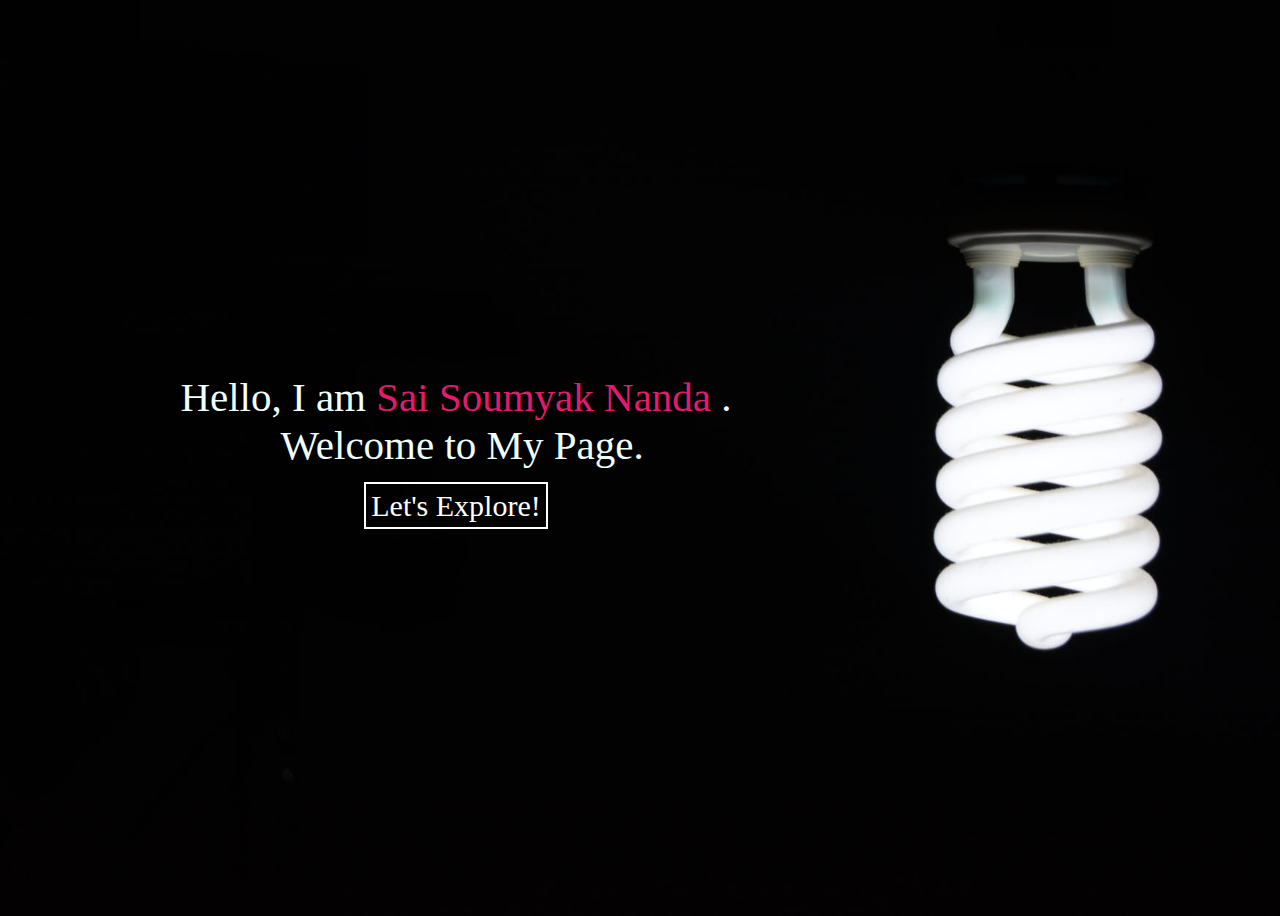
<file: index.html>
<!DOCTYPE html>
<html lang="en">

<head>
    <meta charset="UTF-8">
    <link rel="icon" type="favicon" href="main/static/lappy.png">
    <link rel="stylesheet" type="text/css" href="index-style.css">
    <title>Its's Me Sai!^^</title>
</head>

<body>

    <div id="flex">
        <div id="text">
            <div id="msg">Hello, I am  <a href="main/home.html#about"><span id="highlight">Sai Soumyak Nanda </span>.</a> </div>
            <div id="line2">Welcome to My Page.</div>
        </div>
        <div id="Exp-btn">
            <a href="main/home.html" id="home-link"> <span id="explore">Let's Explore!</span></a>
        </div>
    </div>


</body>

</html>
</file>
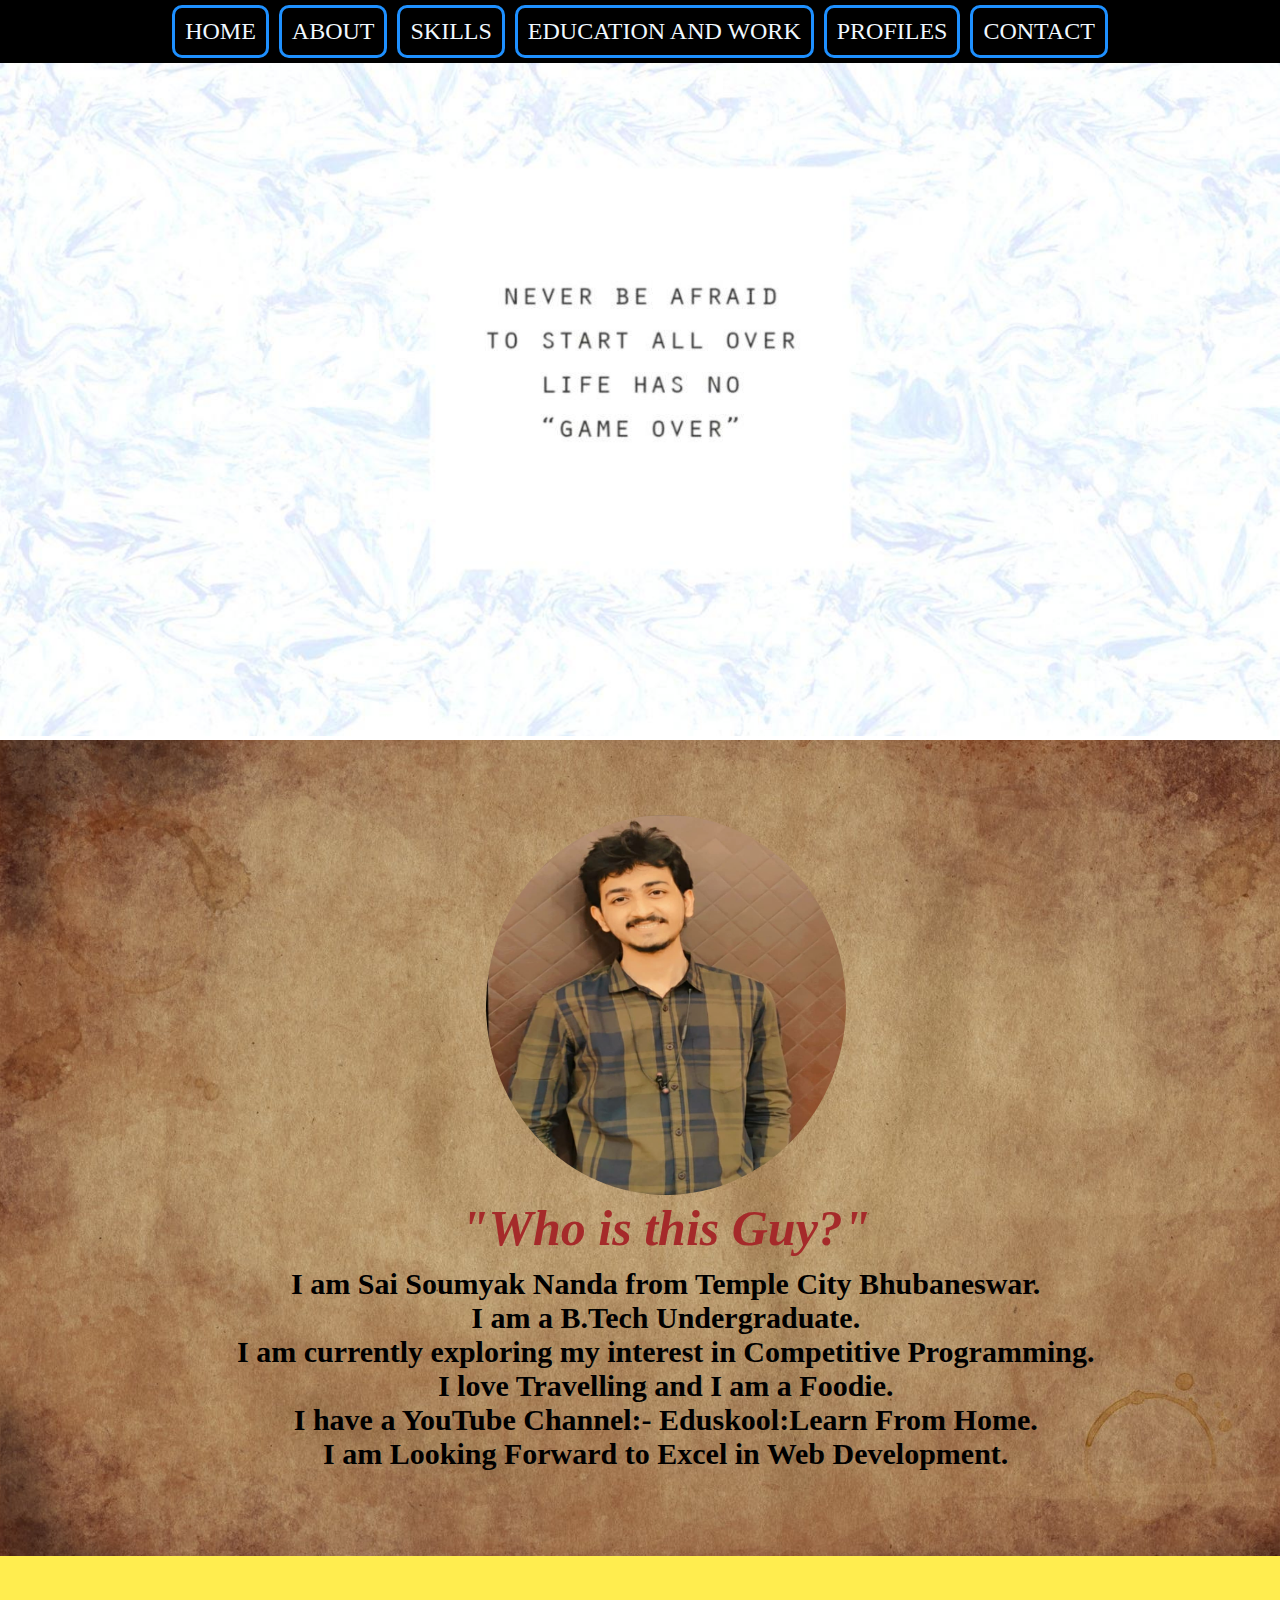
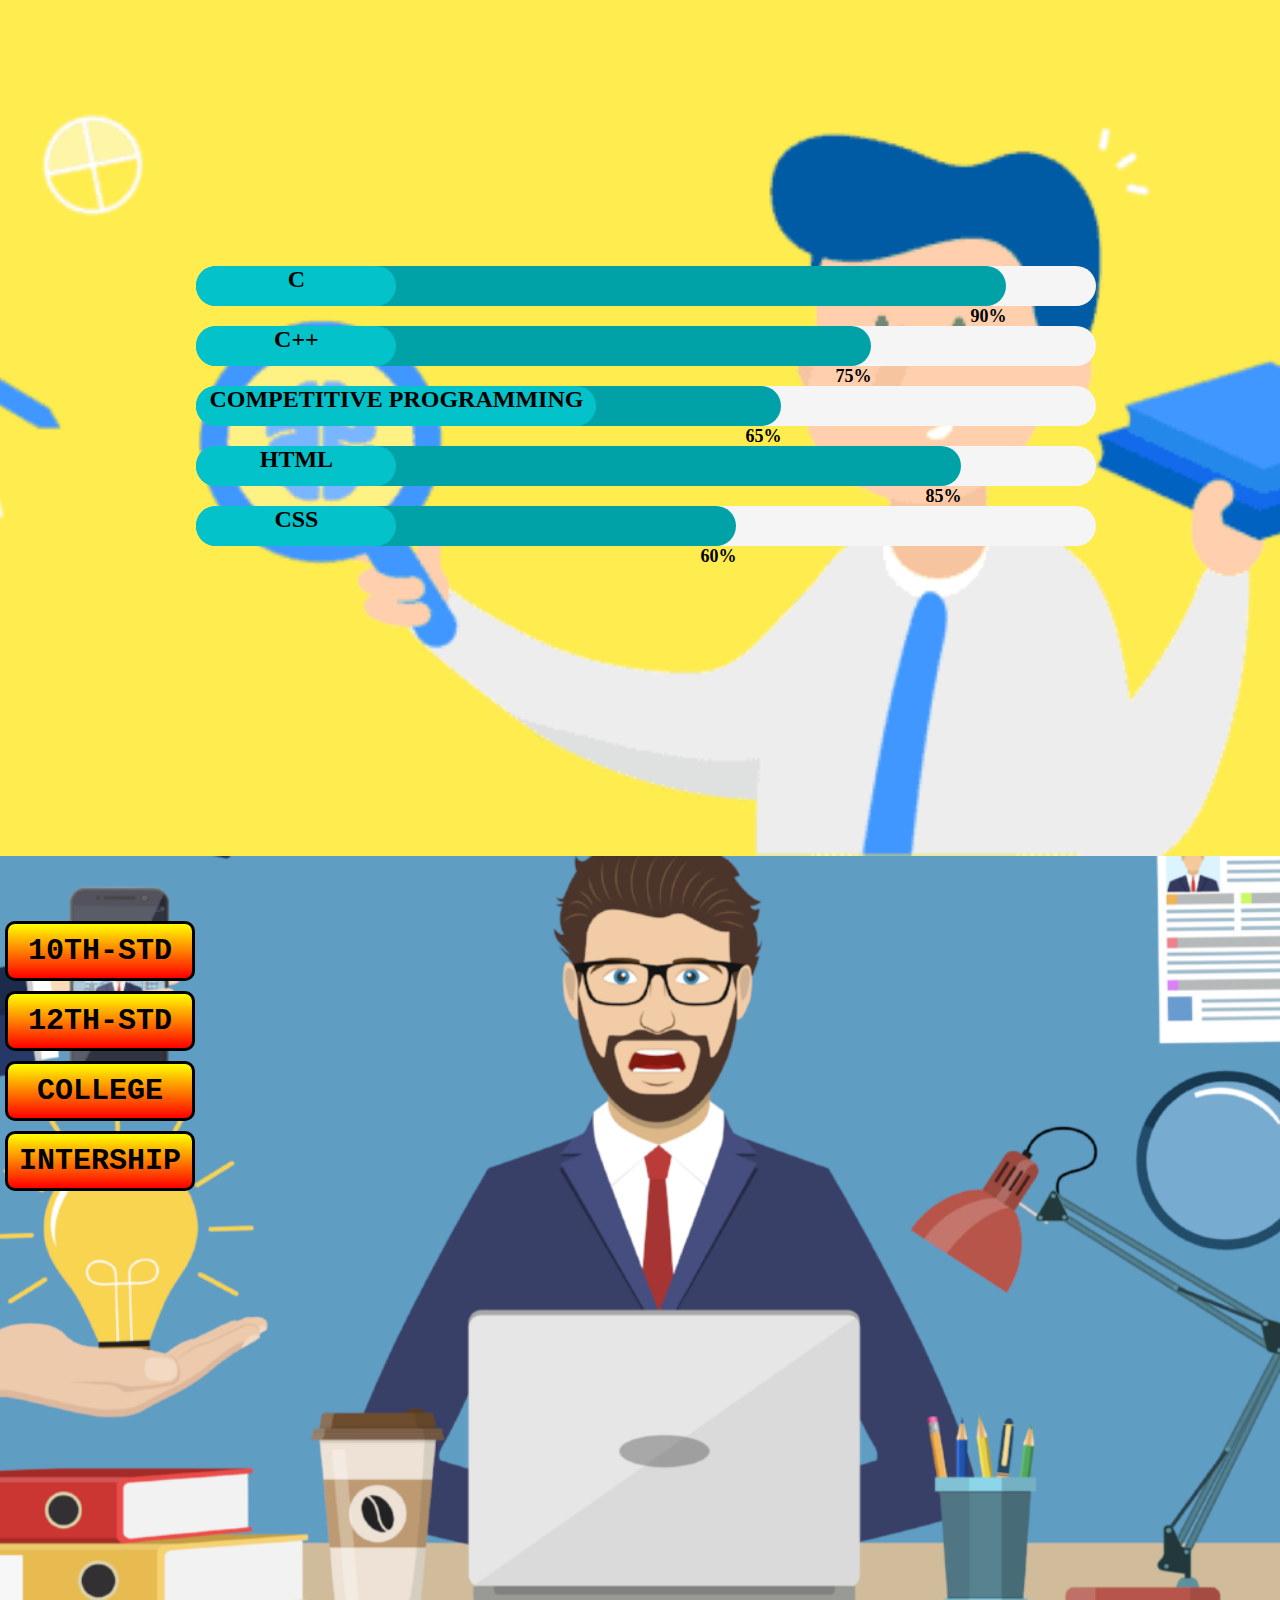
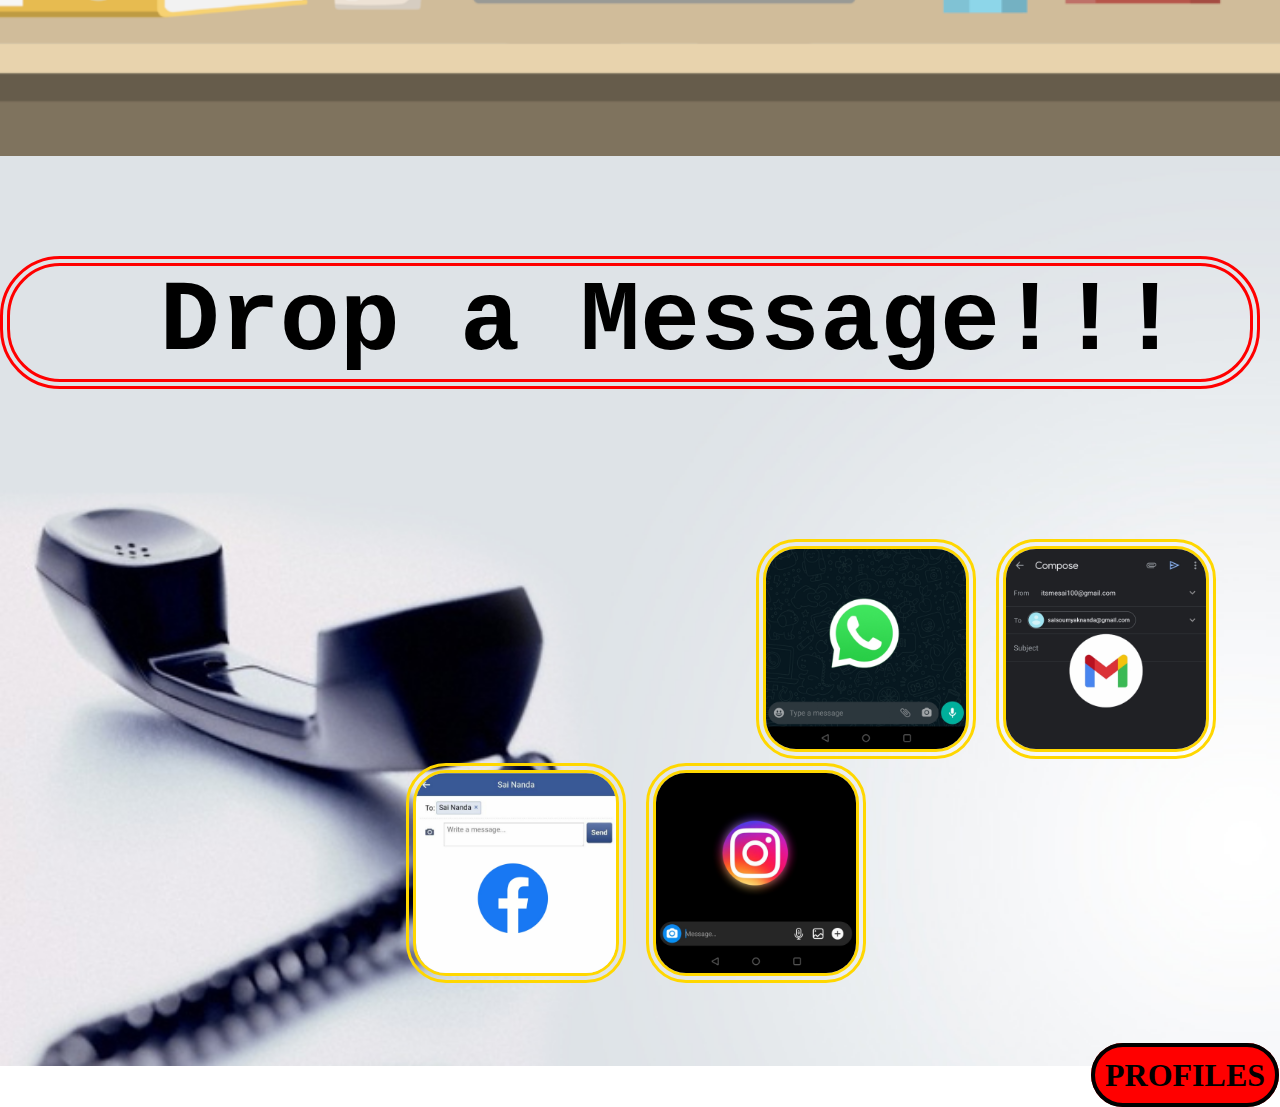
<file: home.html>
<!DOCTYPE html>
<html lang="en">
<head>
    <meta charset="UTF-8">
    <title>Homepage</title>
    <link rel="icon" type="favicon" href="static/lappy.png">
    <link rel="stylesheet" type="text/css" href="home-style.css">
</head>
<body>
   
    <div id="header">
        <div id="home-h" class="hbtn"><a href="index.html">HOME</a> </div>
        <div id="about-h" class="hbtn"><a href="#about">ABOUT</a> </div>
        <div id="skills-h" class="hbtn"><a href="#skills">SKILLS</a> </div>
        <div id="Edu-work-h" class="hbtn"><a href="#edu-work">EDUCATION AND WORK</a> </div>
        <div id="Profiles" class="hbtn"><a href="profile.html">PROFILES</a> </div>
        <div id="Contact" class="hbtn"><a href="#contact">CONTACT</a> </div>
    </div>
    <div id="hoempage1">
        <img id="homepage-img" src="static/homepage.jpg" alt="img">
    </div>
    <div id="about">
    <div id="photo">
        <img src="static\imgpp1.jpg" alt="sai nanda" id="my-photo">
    </div>
    <div id="title-bold">
        "Who is this Guy?"
    </div>
    <div id="about-me">
         I am Sai Soumyak Nanda from Temple City Bhubaneswar. <br>
         I am a B.Tech Undergraduate.<br>
         I am currently exploring my interest in Competitive Programming.<br>
         I love Travelling and I am a Foodie.<br>
         I have a YouTube Channel:- Eduskool:Learn From Home.<br>
         I am Looking Forward to Excel in Web Development.

    </div>
    </div>

    <div id="skills">
        
        <div class="skill-bar">
            <div class="skill-prog wid-90">
                <div id="skill-name">C</div>
                90%
            </div>
           
        </div>

        <div class="skill-bar">
            <div class="skill-prog wid-75">
                <div id="skill-name">C++</div>
                75%
             </div>
            
        </div>

        <div class="skill-bar">
            <div class="skill-prog wid-65">
                <div id="skill-name">COMPETITIVE PROGRAMMING</div>
                65%
            </div>
            
        </div>

        <div class="skill-bar">
            <div class="skill-prog wid-85">
                <div id="skill-name">HTML</div>
                85%
            </div>

        </div>

        <div class="skill-bar">
            <div class="skill-prog wid-60">
                <div id="skill-name">CSS</div>
                     60%
            </div>
            
        </div>


    </div>
    <div id="edu-work">
        <div id="ew-head">
            <div id="flex"><a id="std10" href="#cont-10">10TH-STD</a></div>
            <div id="flex"><a id="std12" href="#cont-12">12TH-STD</a></div>
            <div id="flex" ><a id="stdclg" href="#cont-clg">COLLEGE</a></div>
            <div id="flex"><a id="stdint" href="#cont-intern">INTERSHIP</a></div>
        </div>
                

                <div id="cont-10">
                    <a class="X" href="#std10">X</a>
                    <div id="para">
                        <p class="inst">DAV PUBLIC SCHOOL</p>
                        <p class="inst">KALINGA NAGAR BHUBANESWAR</p>
                        <p>YEAR:-2016-17</p>
                        <p>PERCENTAGE:-93.6%</p>
                    </div>
                </div>

           
            
            <div id="cont-12">
                <a class="X" href="#std12">X</a>
                <div id="para">
                    <p class="inst">DAV PUBLIC SCHOOL</p>
                    <p class="inst">KALINGA NAGAR BHUBANESWAR</p>
                    <p>YEAR:-2018-19</p>
                    <p>PERCENTAGE:-90.6%</p>
                </div>
           
            </div>

  
       
        <div id="cont-clg">
            <a class="X" href="#stdclg">X</a>
            <div id="para">
                <p class="inst">COLLEGE OF ENGINEERING AND TECHNOLOGY</p>
                <p class="inst">GHATIKIA BHUBANESWAR</p>
                <p>BRANCH:- CIVIL</p>
                <p>YEAR:-2020-PRESENT-2024</p>
            </div>
       
        </div>


   
    <div id="cont-intern">
        <a class="X" href="#stdint">X</a>
        <div id="para">
            <p class="inst">CODING NINJAS</p>
            <p>POSITION:- TEACHING ASSISTANT</p>
            <p>SUBJECT:- C++</p>
            <p>YEAR:-June'2021-PRESENT</p>
        </div>
    </div>

</div>

      <div id="contact">
                <p id="title">Drop a Message!!!</p>
                <div id="row-flex">
                <a href="https://wa.me/917978723471"><img id="imgs" class="first-1" src="static/wac.jpg" alt="wa"></a>
                <a href="mailto:saisoumyaknanda@gmail.com"><img id="imgs" src="static/gmc.jpg" alt="gm"></a>
                <a  href="https://www.facebook.com/SAINANDA.59/"><img id="imgs" src="static/fbc.jpg" alt="fc"></a>
                <a href="https://www.instagram.com/_.saaaii._/"><img id="imgs" src="static/igc.jpg" alt="ig"></a>
            </div>
            <div id="cont-prof"><a id="cont-end" href="profile.html">PROFILES</a> </div>
      </div>


</body>
</html>
</file>
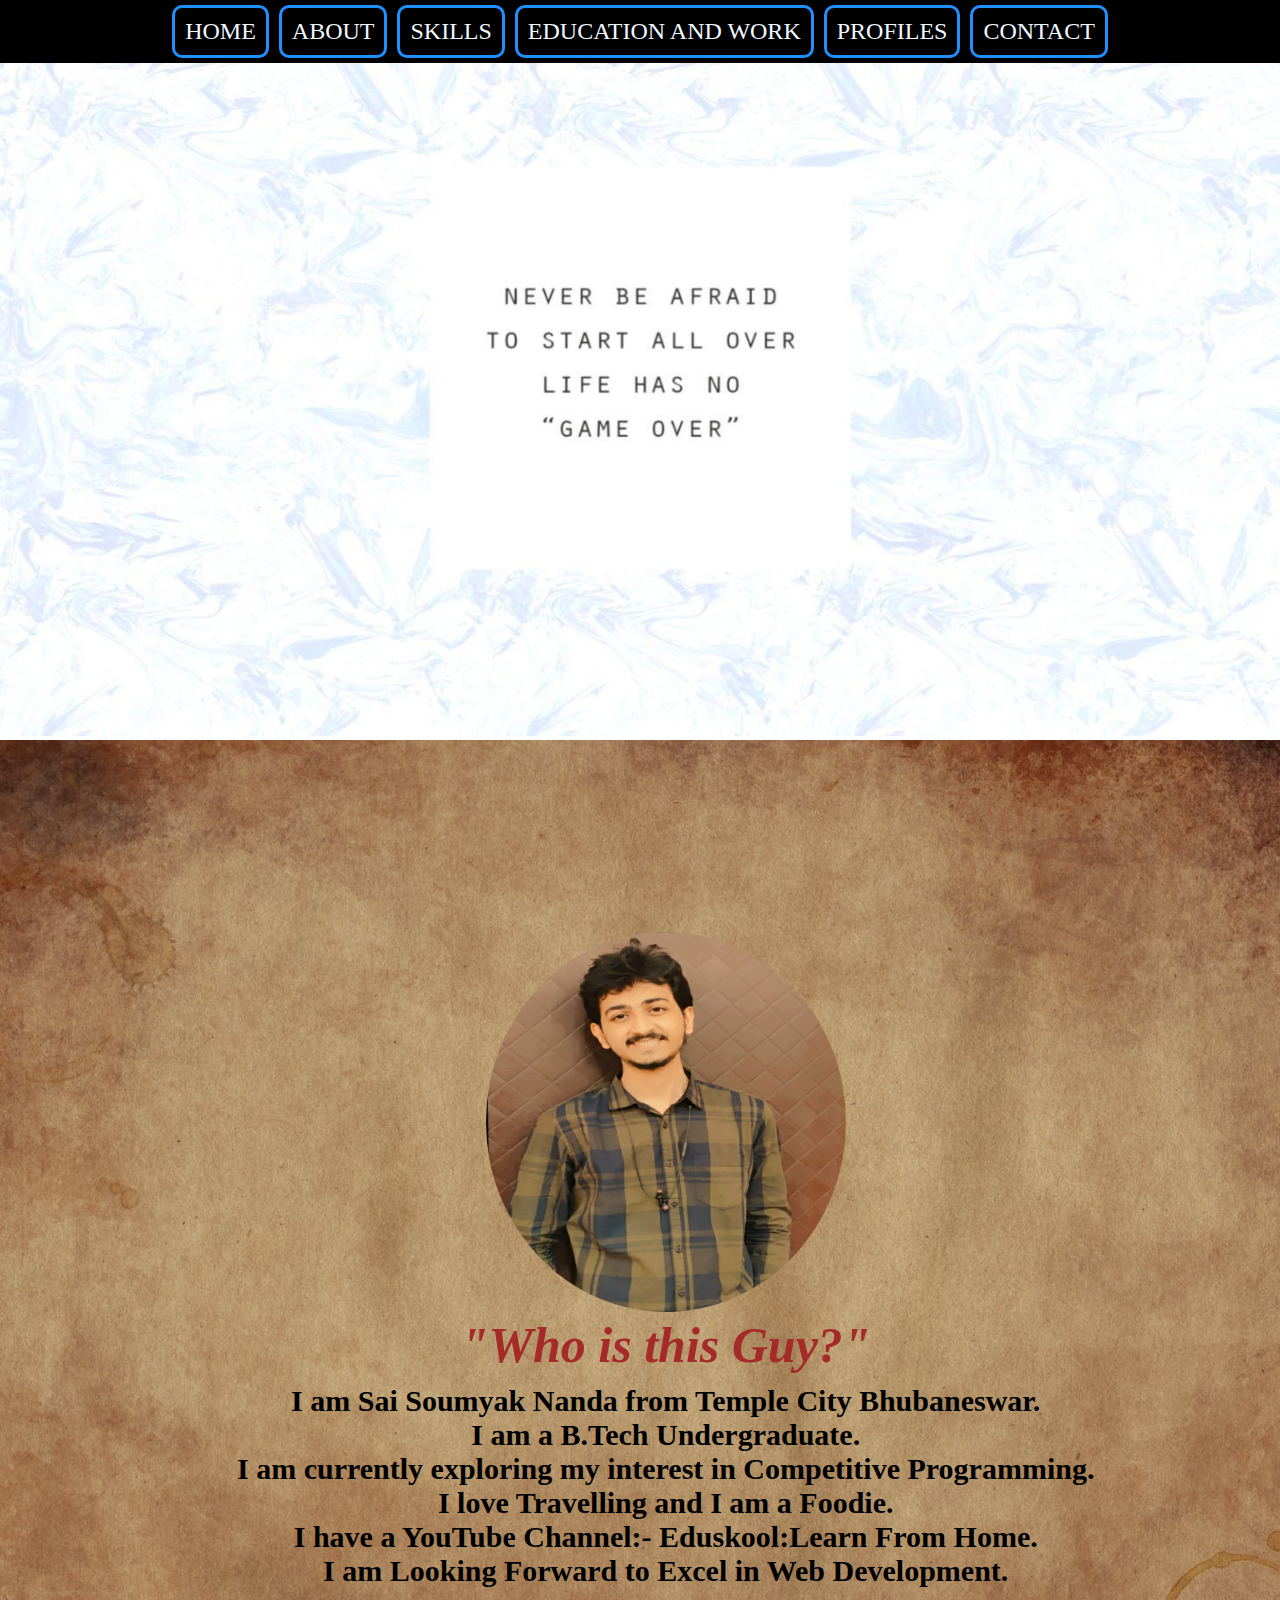
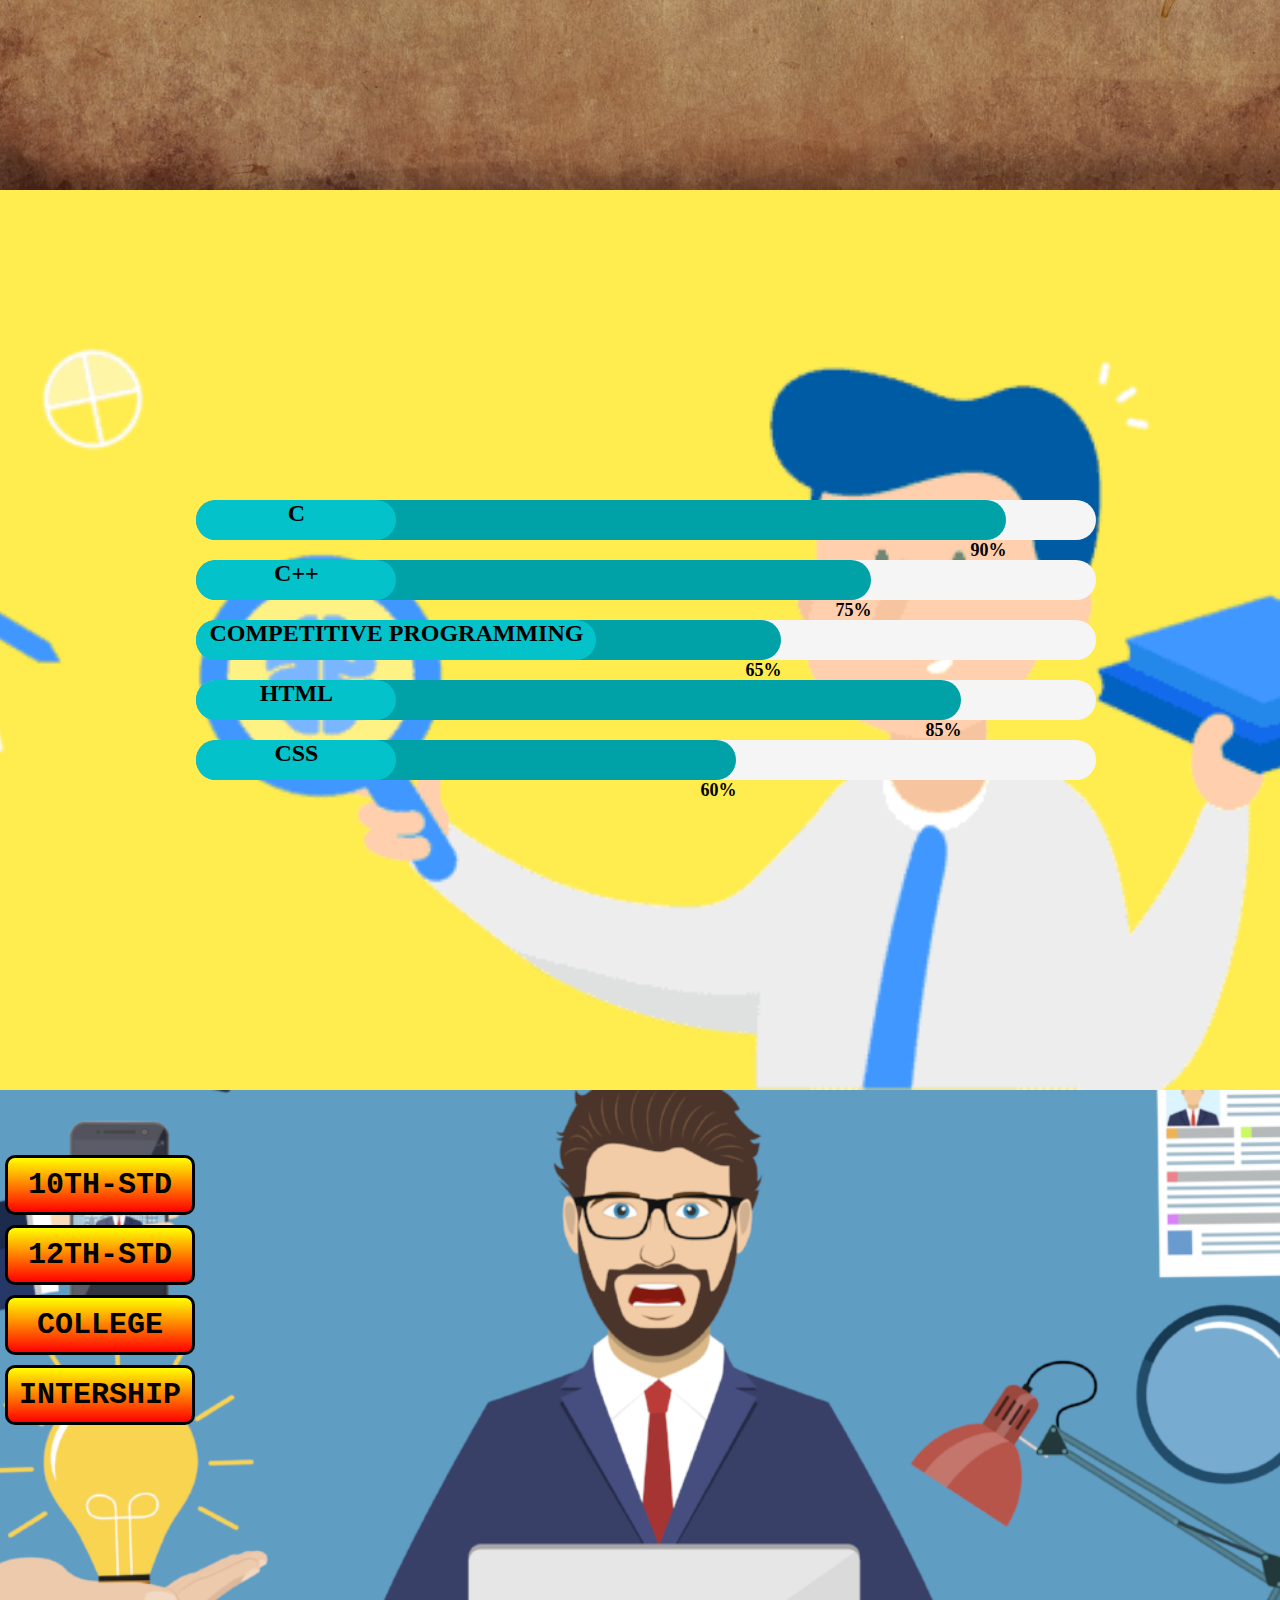
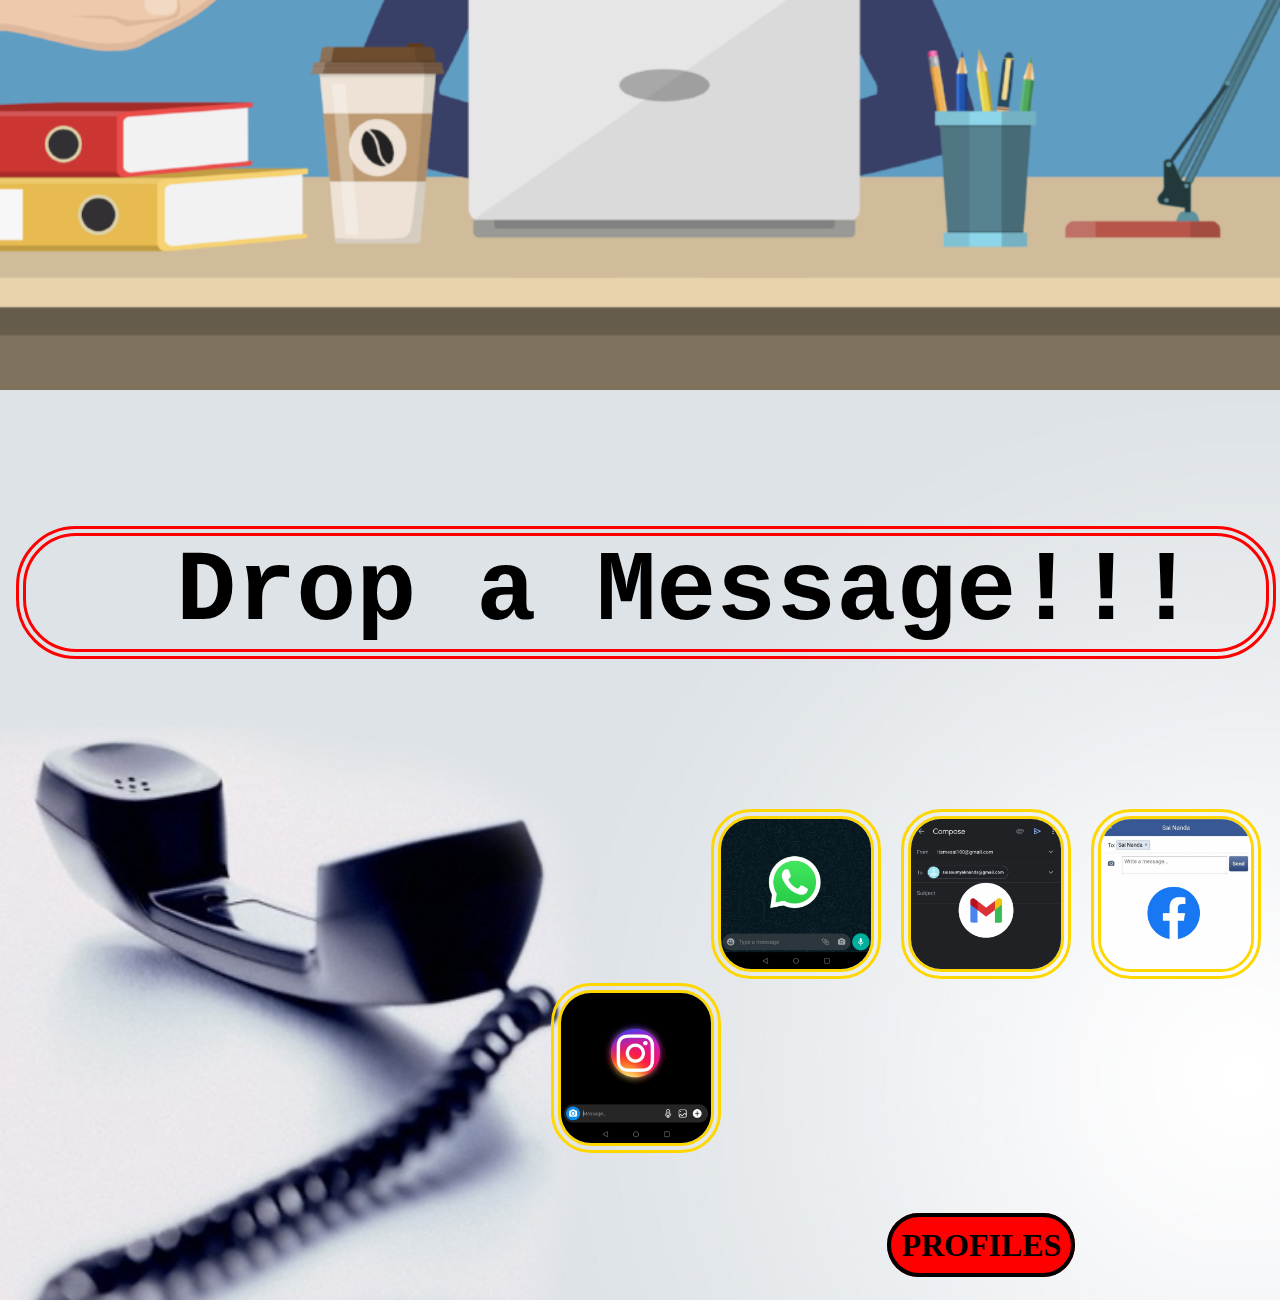
<file: main/home.html>
<!DOCTYPE html>
<html lang="en">
<head>
    <meta charset="UTF-8">
    <title>Homepage</title>
    <link rel="icon" type="favicon" href="static/lappy.png">
    <link rel="stylesheet" type="text/css" href="home-style.css">
</head>
<body>
   
    <div id="header">
        <div id="home-h" class="hbtn"><a href="../index.html">HOME</a> </div>
        <div id="about-h" class="hbtn"><a href="#about">ABOUT</a> </div>
        <div id="skills-h" class="hbtn"><a href="#skills">SKILLS</a> </div>
        <div id="Edu-work-h" class="hbtn"><a href="#edu-work">EDUCATION AND WORK</a> </div>
        <div id="Profiles" class="hbtn"><a href="profile.html">PROFILES</a> </div>
        <div id="Contact" class="hbtn"><a href="#contact">CONTACT</a> </div>
    </div>
    <div id="hoempage1">
        <img id="homepage-img" src="static/homepage.jpg" alt="img">
    </div>
    <div id="about">
    <div id="photo">
        <img src="static\imgpp1.jpg" alt="sai nanda" id="my-photo">
    </div>
    <div id="title-bold">
        "Who is this Guy?"
    </div>
    <div id="about-me">
         I am Sai Soumyak Nanda from Temple City Bhubaneswar. <br>
         I am a B.Tech Undergraduate.<br>
         I am currently exploring my interest in Competitive Programming.<br>
         I love Travelling and I am a Foodie.<br>
         I have a YouTube Channel:- Eduskool:Learn From Home.<br>
         I am Looking Forward to Excel in Web Development.

    </div>
    </div>

    <div id="skills">
        
        <div class="skill-bar">
            <div class="skill-prog wid-90">
                <div id="skill-name">C</div>
                90%
            </div>
           
        </div>

        <div class="skill-bar">
            <div class="skill-prog wid-75">
                <div id="skill-name">C++</div>
                75%
             </div>
            
        </div>

        <div class="skill-bar">
            <div class="skill-prog wid-65">
                <div id="skill-name">COMPETITIVE PROGRAMMING</div>
                65%
            </div>
            
        </div>

        <div class="skill-bar">
            <div class="skill-prog wid-85">
                <div id="skill-name">HTML</div>
                85%
            </div>

        </div>

        <div class="skill-bar">
            <div class="skill-prog wid-60">
                <div id="skill-name">CSS</div>
                     60%
            </div>
            
        </div>


    </div>
    <div id="edu-work">
        <div id="ew-head">
            <div id="flex"><a id="std10" href="#cont-10">10TH-STD</a></div>
            <div id="flex"><a id="std12" href="#cont-12">12TH-STD</a></div>
            <div id="flex" ><a id="stdclg" href="#cont-clg">COLLEGE</a></div>
            <div id="flex"><a id="stdint" href="#cont-intern">INTERSHIP</a></div>
        </div>
                

                <div id="cont-10">
                    <a class="X" href="#std10">X</a>
                    <div id="para">
                        <p class="inst">DAV PUBLIC SCHOOL</p>
                        <p class="inst">KALINGA NAGAR BHUBANESWAR</p>
                        <p>YEAR:-2016-17</p>
                        <p>PERCENTAGE:-93.6%</p>
                    </div>
                </div>

           
            
            <div id="cont-12">
                <a class="X" href="#std12">X</a>
                <div id="para">
                    <p class="inst">DAV PUBLIC SCHOOL</p>
                    <p class="inst">KALINGA NAGAR BHUBANESWAR</p>
                    <p>YEAR:-2018-19</p>
                    <p>PERCENTAGE:-90.6%</p>
                </div>
           
            </div>

  
       
        <div id="cont-clg">
            <a class="X" href="#stdclg">X</a>
            <div id="para">
                <p class="inst">COLLEGE OF ENGINEERING AND TECHNOLOGY</p>
                <p class="inst">GHATIKIA BHUBANESWAR</p>
                <p>BRANCH:- CIVIL</p>
                <p>YEAR:-2020-PRESENT-2024</p>
            </div>
       
        </div>


   
    <div id="cont-intern">
        <a class="X" href="#stdint">X</a>
        <div id="para">
            <p class="inst">CODING NINJAS</p>
            <p>POSITION:- TEACHING ASSISTANT</p>
            <p>SUBJECT:- C++</p>
            <p>YEAR:-June'2021-PRESENT</p>
        </div>
    </div>

</div>

      <div id="contact">
                <p id="title">Drop a Message!!!</p>
                <div id="row-flex">
                <a href="https://wa.me/917978723471"><img id="imgs" class="first-1" src="static/wac.jpg" alt="wa"></a>
                <a href="mailto:saisoumyaknanda@gmail.com"><img id="imgs" src="static/gmc.jpg" alt="gm"></a>
                <a  href="https://www.facebook.com/SAINANDA.59/"><img id="imgs" src="static/fbc.jpg" alt="fc"></a>
                <a href="https://www.instagram.com/_.saaaii._/"><img id="imgs" src="static/igc.jpg" alt="ig"></a>
            </div>
            <div id="cont-prof"><a id="cont-end" href="profile.html">PROFILES</a> </div>
      </div>


</body>
</html>
</file>
<file: index-style.css>
body{
    background-image: url("main/static/bg4.jpeg");
    background-repeat: no-repeat;
    background-size: cover;
    height: 100vh;
    width: 100vw;
    
}

#flex {
    height: 100vh;
    width: 70vw;
    display: flex;
    flex-direction: column;
    flex-wrap: wrap;
    justify-content:center;
    align-items: center;
}

#text{
    color: azure;
    font-size: 41px;
    font-family: cursive;
}

#highlight{

        color: #e31b6d;
}

#highlight:hover{
    color:aqua;
}

#line2{
    padding-left: 100px;
}

#explore{
    
    font-family: cursive;
    font-size: 30px;
    color: white;
    border: 2px solid #fff;
    padding: 5px;
    margin: 20px;
    
}

a{
    color: #fff;
    text-decoration: none;
}

#explore:hover{
    color:red;
}

#Exp-btn{
    margin: 20px;
}
</file>
<file: home-style.css>
*{
    margin: 0px;
    padding: 0px;
}

body{
    background-color:white;
}

#header{
    display: flex;
    justify-content:center;
    align-content: center;
    flex-wrap: wrap;
    background-color:black;
    width: 100vw;
    position:fixed;
}

#header a{
    text-decoration: none;
    color: aliceblue;
}

#header a:hover{
    color:lawngreen;
}

.hbtn{
    padding: 10px;
    margin: 5px;
    font-size: x-large;
    border: 3px solid dodgerblue;
    border-radius: 10px;
    
}

#homepage-img{
    margin: 0px;
    padding: 0px;
    width: 100vw;
   }

#about{
    display: flex;
    flex-direction: column;
    justify-content: center;
    align-items: center;
    padding: 75px;
    background-image: url("static/about.jpeg");
    background-size: cover;
    background-position: center;
    width: 92.3vw;
    margin: 0px;

}

#my-photo{
 border-radius: 50%;
 height: 380px;
 width: 360px;
}

#title-bold{
    font-size: 50px;
    font-style: italic;
    font-weight: bold;
    color:brown;
    

}

#about-me{
    font-family: cursive;
    font-weight: bold;
    font-size: 30px;
    color:black;
    text-align: center;
    padding: 10px;
    
}



#skills{
background-image: url("static/skills1.png");
background-size: cover;
background-position: center;
align-items: center;
display: flex;
flex-direction: column;
justify-content: center;
width: 101vw;
height: 100vh;
}

.skill-bar{
    height: 40px;
    width: 900px;
    background-color:whitesmoke;
    border-radius: 50px;
    margin: 10px;
}

.skill-prog{
  background-color: #00a1a7;
  border-radius: 50px;
  height: 40px;
  box-sizing: border-box;
}

#skill-name{
    background-color: #04c2c9;
    border-radius: 50px;
    height: 40px;
    width: 200px;
    font-size: x-large;
    vertical-align: middle;
    font-family: cursive;
    font-weight: bold;
    text-align: center;
}

.skill-prog{
    text-align: right;
    font-size: 18px;
    font-weight: bold;
}

.wid-65 #skill-name{
    width: 400px;
}

.wid-90{
    width:810px;
}
.wid-75{
    width: 675px;px;
}
.wid-65{
    width: 585px;px;
}
.wid-85{
    width:765px;
}
.wid-60{
    width:540px;
}

#edu-work{
    background-image: url("static/edu.png");
    background-position: center;
    background-size: cover;
    width: 101vw;
    height: 100vh;
}

#ew-head{
    display: flex;
    justify-content:center;
    flex-direction: column;
    font-size: 30px;  
    width: 200px;
    padding-top: 60px;
  
}

#flex{
    padding: 10px;
    margin: 5px;
    text-align: center;
    font-size: 30px;
    font-family:'Courier New', Courier, monospace;
    font-weight: bold;
    background-image: linear-gradient(yellow,red);
    border: 3px solid black;
    border-radius: 10px;
    
}

#flex a{
    text-decoration: none;
    color:black;
}

#flex a:hover{
    color:;
}

#cont-10,#cont-12,#cont-clg,#cont-intern{
    top: 104px;
    left: 0px;
    position: fixed;
    visibility: hidden;
    transition: all 0.2s ease-in;
    
}


#cont-10:target{
    height: 25%;
    width: 25%;
    top: 40%;
    left: 39.6%;
    visibility: visible;
    background-image: linear-gradient(red,blue);
    border-radius: 30px;
}


#cont-12:target{
    height: 25%;
    width: 25%;
    top: 40%;
    left: 39.6%;
    visibility: visible;
    background-image: linear-gradient(red,blue);
    border-radius: 30px;

}


#cont-clg:target{
    height: 25%;
    width: 35%;
    top: 40%;
    left: 34%;
    visibility: visible;
    background-image: linear-gradient(red,blue);
    border-radius: 30px;
}

#cont-intern:target{
    height: 25%;
    width: 30%;
    top: 40%;
    left: 37%;
    visibility: visible;
    background-image: linear-gradient(red,blue);
    border-radius: 30px;
}

#para{
    font-family: cursive;
    text-align: center;
    font-size: 23px;
    padding-top: 7px;
    font-weight: bolder;
    color: aliceblue;
}

.X{
    padding-left: 10px;
    padding-right: 10px;
    font-size: x-large;
    font-weight: bolder;
    color: yellow;
    text-decoration: none;
    background-color: black;
}


#contact{
    background-image: url("static/contact.jpg");
    background-size: cover;
    height: 90vh;
    width: 101vw;
    padding-top: 100px;
    
}

#title{
    font-size: 100px;
    font-weight: bold;
    font-family: 'Courier New', Courier, monospace;
    text-align: end;
    padding-left: 70px;
    padding-right: 70px;
    width: 1100px;
    border: 10px double red;
    border-radius: 60px;
}

#row-flex{
    display: flex;
    flex-wrap: wrap;
    flex-direction: row;
    justify-content:center;
    align-items: center;
    padding-top: 150px;
}

.first-1{
    margin-left: 700px;
}

#imgs{
    height: 200px;
    width: 200px;
    border:10px double gold;
    border-radius: 40px;
    margin-right: 20px;
}


#cont-prof{
    padding-top:70px;
    padding-left: 1091px;
    font-family: Georgia, 'Times New Roman', Times, serif;
    font-size: xx-large;
    font-weight: bold;
}

#cont-end{
    
    background-color: red;
    border-radius: 33px;
    padding: 10px;
    text-decoration: none;
    color: black;
    border: 4px solid black;
}
</file>
<file: main/home-style.css>
*{
    margin: 0px;
    padding: 0px;
}

body{
    background-color:white;
}

#header{
    display: flex;
    justify-content:center;
    align-content: center;
    flex-wrap: wrap;
    background-color:black;
    width: 100vw;
    position:fixed;
}

#header a{
    text-decoration: none;
    color: aliceblue;
}

#header a:hover{
    color:lawngreen;
}

.hbtn{
    padding: 10px;
    margin: 5px;
    font-size: x-large;
    border: 3px solid dodgerblue;
    border-radius: 10px;
    
}

#homepage-img{
    margin: 0px;
    padding: 0px;
    width: 100vw;
   }

#about{
    display: flex;
    flex-direction: column;
    justify-content: center;
    align-items: center;
    padding: 75px;
    background-image: url("static/about.jpeg");
    background-size: cover;
    background-position: center;
    width: 92.3vw;
    height: 100vh;
    margin: 0px;

}

#my-photo{
 border-radius: 50%;
 height: 380px;
 width: 360px;
}

#title-bold{
    font-size: 50px;
    font-style: italic;
    font-weight: bold;
    color:brown;
    

}

#about-me{
    font-family: cursive;
    font-weight: bold;
    font-size: 30px;
    color:black;
    text-align: center;
    padding: 10px;
    
}



#skills{
background-image: url("static/skills1.png");
background-size: cover;
background-position: center;
align-items: center;
display: flex;
flex-direction: column;
justify-content: center;
width: 101vw;
height: 100vh;
}

.skill-bar{
    height: 40px;
    width: 900px;
    background-color:whitesmoke;
    border-radius: 50px;
    margin: 10px;
}

.skill-prog{
  background-color: #00a1a7;
  border-radius: 50px;
  height: 40px;
  box-sizing: border-box;
}

#skill-name{
    background-color: #04c2c9;
    border-radius: 50px;
    height: 40px;
    width: 200px;
    font-size: x-large;
    vertical-align: middle;
    font-family: cursive;
    font-weight: bold;
    text-align: center;
}

.skill-prog{
    text-align: right;
    font-size: 18px;
    font-weight: bold;
}

.wid-65 #skill-name{
    width: 400px;
}

.wid-90{
    width:810px;
}
.wid-75{
    width: 675px;px;
}
.wid-65{
    width: 585px;px;
}
.wid-85{
    width:765px;
}
.wid-60{
    width:540px;
}

#edu-work{
    background-image: url("static/edu.png");
    background-position: center;
    background-size: cover;
    width: 101vw;
    height: 100vh;
}

#ew-head{
    display: flex;
    justify-content:center;
    flex-direction: column;
    font-size: 30px;  
    width: 200px;
    padding-top: 60px;
  
}

#flex{
    padding: 10px;
    margin: 5px;
    text-align: center;
    font-size: 30px;
    font-family:'Courier New', Courier, monospace;
    font-weight: bold;
    background-image: linear-gradient(yellow,red);
    border: 3px solid black;
    border-radius: 10px;
    
}

#flex a{
    text-decoration: none;
    color:black;
}

#flex a:hover{
    color:;
}

#cont-10,#cont-12,#cont-clg,#cont-intern{
    top: 104px;
    left: 0px;
    position: fixed;
    visibility: hidden;
    transition: all 0.2s ease-in;
    
}


#cont-10:target{
    height: 25%;
    width: 25%;
    top: 40%;
    left: 39.6%;
    visibility: visible;
    background-image: linear-gradient(red,blue);
    border-radius: 30px;
}


#cont-12:target{
    height: 25%;
    width: 25%;
    top: 40%;
    left: 39.6%;
    visibility: visible;
    background-image: linear-gradient(red,blue);
    border-radius: 30px;

}


#cont-clg:target{
    height: 25%;
    width: 35%;
    top: 40%;
    left: 34%;
    visibility: visible;
    background-image: linear-gradient(red,blue);
    border-radius: 30px;
}

#cont-intern:target{
    height: 25%;
    width: 30%;
    top: 40%;
    left: 37%;
    visibility: visible;
    background-image: linear-gradient(red,blue);
    border-radius: 30px;
}

#para{
    font-family: cursive;
    text-align: center;
    font-size: 23px;
    padding-top: 7px;
    font-weight: bolder;
    color: aliceblue;
}

.X{
    padding-left: 10px;
    padding-right: 10px;
    font-size: x-large;
    font-weight: bolder;
    color: yellow;
    text-decoration: none;
    background-color: black;
}


#contact{
    background-image: url("static/contact.jpg");
    background-size: cover;
    height: 90vh;
    width: 101vw;
    padding-top: 100px;
    display: flex;
    flex-direction: column;
    justify-content: center;
    align-items: center;
    
}

#title{
    font-size: 100px;
    font-weight: bold;
    font-family: 'Courier New', Courier, monospace;
    text-align: end;
    padding-left: 70px;
    padding-right: 70px;
    width: 1100px;
    border: 10px double red;
    border-radius: 60px;
}

#row-flex{
    display: flex;
    flex-wrap: wrap;
    flex-direction: row;
    justify-content:center;
    align-items: center;
    padding-top: 150px;
}

.first-1{
    margin-left: 700px;
}

#imgs{
    height: 150px;
    width: 150px;
    border:10px double gold;
    border-radius: 40px;
    margin-right: 20px;
}


#cont-prof{
    padding-top:70px;
    padding-left: 670px;
    font-family: Georgia, 'Times New Roman', Times, serif;
    font-size: xx-large;
    font-weight: bold;
}

#cont-end{
    
    background-color: red;
    border-radius: 33px;
    padding: 10px;
    text-decoration: none;
    color: black;
    border: 4px solid black;
}
</file>
